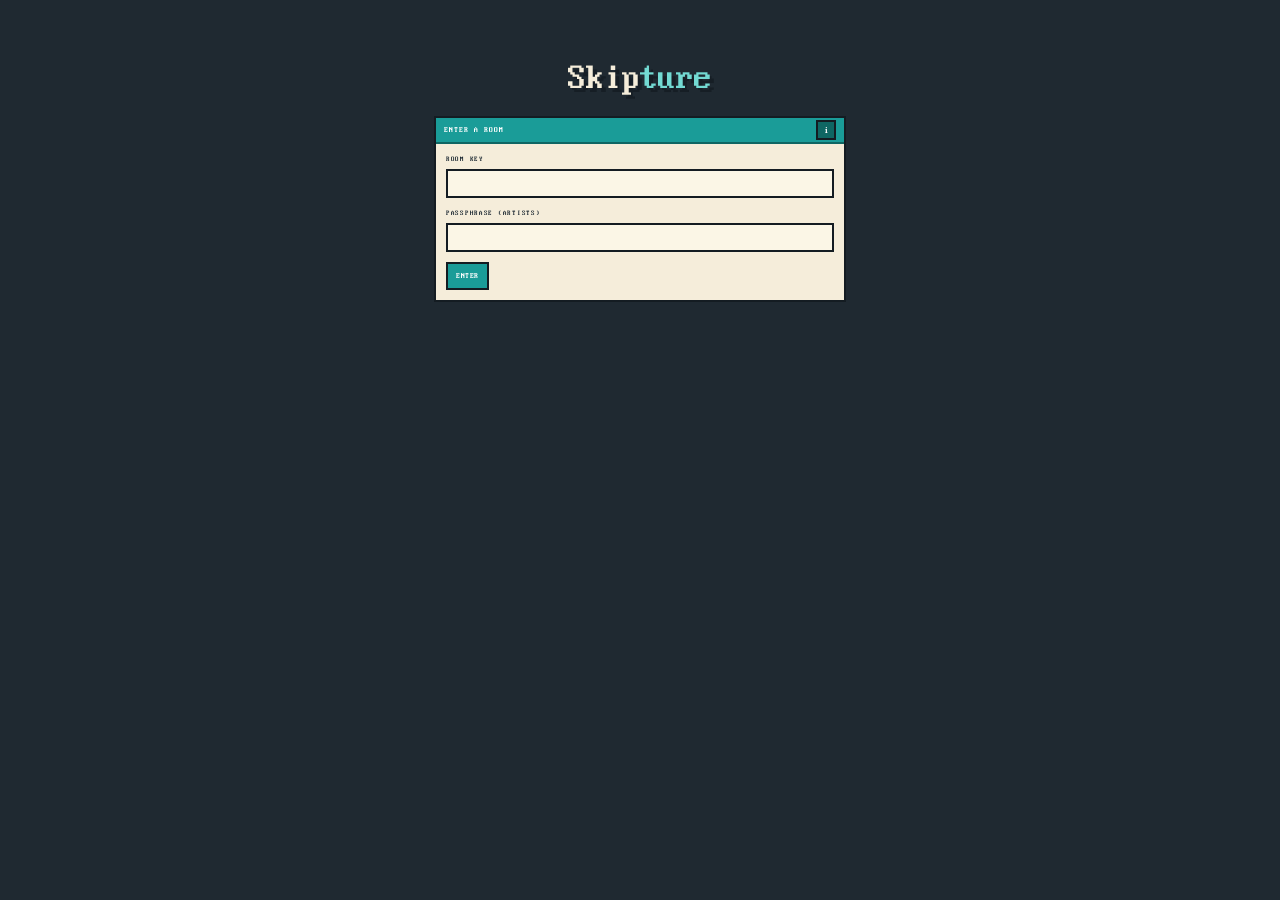
<file: web/index.html>
<!doctype html>
<html lang="en">
<head>
<meta charset="utf-8">
<meta name="viewport" content="width=device-width,initial-scale=1,viewport-fit=cover">
<meta http-equiv="Content-Security-Policy" content="default-src 'self'; img-src 'self' data: blob:; style-src 'self' 'unsafe-inline'; script-src 'self'; connect-src 'self'; font-src 'self'; object-src 'none'; base-uri 'none'; form-action 'none'">
<meta name="color-scheme" content="dark">
<meta name="theme-color" content="#1A9C98">
<meta name="description" content="Skipture keeps sprite and texture libraries in shared rooms, with a single-pixel editor, and tracks how much of each has been redrawn by hand.">
<title>Skipture</title>
<link rel="manifest" href="manifest.webmanifest">
<link rel="icon" href="icon-192.png">
<link rel="apple-touch-icon" href="icon-512.png">
<link rel="stylesheet" href="app.css">
</head>
<body class="gate">
<header class="top"><a class="logo" href="#/">SKIPTURE</a><nav class="tabs2" id="topnav" aria-label="Main"></nav><span class="sp"></span><span id="who"></span></header>
<main class="wrap" id="main"></main>
<div class="flash" id="flash" aria-live="polite"></div>
<nav class="tabbar" id="tabbar" aria-label="Main"></nav>
<script src="core.js"></script>
<script src="lib.js"></script>
<script src="store.js"></script>
<script src="ops.js"></script>
<script src="api.js"></script>
<script src="demo.js"></script>
<script src="editor.js"></script>
<script src="app.js"></script>
</body>
</html>
</file>
<file: web/app.css>
@font-face{font-family:"Pixel";src:url(fonts/pixel-console.woff2) format("woff2");font-weight:400 700;font-display:swap}
:root{
  --bg:#1F2931;--bg2:#27323B;--panel:#2F3B45;--panel2:#364652;--edge:#141C22;--line:#4A5B68;
  --ink:#1F2B34;--cream:#F5EDDA;--cream2:#E9DFC4;--mute:#9FB0BA;--mute2:#6F8290;
  --teal:#1A9C98;--teal-lt:#73DAD3;--teal-dk:#0F6663;
  --hum:#3FB58F;--red:#EFCB6A;--raw:#E9A28A;--emp:#8794A0;
  --px:"Pixel",ui-monospace,monospace;--mono:ui-monospace,"SFMono-Regular",Menlo,Consolas,monospace;
  --topH:34px;--tabH:0px;
}
*{box-sizing:border-box;scrollbar-width:thin;scrollbar-color:#4A5B68 #1F2931}
html{background:var(--bg)}
body{margin:0;min-height:100dvh;background:var(--bg);color:var(--cream);font:13px/1.4 var(--mono);-webkit-text-size-adjust:100%}
a{color:var(--teal-lt)}
button,input,select{font:inherit;color:inherit;border-radius:0}
code{font:inherit;background:rgba(0,0,0,.25);padding:0 4px}
.muted,.dim{color:var(--mute)}.small{font-size:12px}
.sp{flex:1}
.num{font-variant-numeric:tabular-nums}
.nt{clip-path:polygon(2px 0,calc(100% - 2px) 0,calc(100% - 2px) 2px,100% 2px,100% calc(100% - 2px),calc(100% - 2px) calc(100% - 2px),calc(100% - 2px) 100%,2px 100%,2px calc(100% - 2px),0 calc(100% - 2px),0 2px,2px 2px)}

/* ---------- shell ---------- */
.top{position:sticky;top:0;z-index:30;height:var(--topH);background:var(--teal);border-bottom:2px solid var(--teal-dk);display:flex;align-items:center;gap:14px;padding:0 10px;color:#fff}
.logo{font:700 14px/1 var(--px);letter-spacing:.06em;color:#fff;text-decoration:none;text-shadow:2px 2px 0 var(--teal-dk)}
.tabs2{display:flex;gap:2px;height:100%}
.tabs2 a{font:700 10px/1 var(--px);letter-spacing:.08em;text-transform:uppercase;display:flex;align-items:center;padding:0 10px;color:#D8F5F2;border-bottom:3px solid transparent;margin-top:3px;text-decoration:none}
.tabs2 a[aria-current]{color:#fff;border-bottom-color:#fff}
.pill{font:700 9px/1 var(--px);letter-spacing:.08em;text-transform:uppercase;padding:4px 6px;background:var(--cream);color:var(--ink);border:2px solid var(--edge);margin-left:6px}
.pill.artist{background:var(--teal-lt)}.pill.demo{background:var(--red)}
.leave{font:700 9px/1 var(--px);letter-spacing:.08em;text-transform:uppercase;background:var(--teal-dk);color:#D8F5F2;border:2px solid #0A4A48;padding:5px 8px;cursor:pointer;margin-left:8px}
#who{display:flex;align-items:center}
.tabbar{display:none}
.wrap{min-height:calc(100dvh - var(--topH))}
.wrap.plain{max-width:1100px;margin:0 auto;padding:16px 14px 40px}
body.gate .top,body.gate .tabbar{display:none}
.flash{position:fixed;left:50%;transform:translateX(-50%);bottom:calc(var(--tabH) + 14px);z-index:60;max-width:min(92vw,560px)}
.flash .error,.flash .ok{margin:0;box-shadow:3px 3px 0 #000}
.ok{background:#CFE8D7;color:#12301F;border:2px solid #12301F;padding:8px 12px}
.error{background:#F4C2B0;color:#3A140C;border:2px solid #3A140C;padding:8px 12px;margin:0 0 12px}

/* ---------- parts ---------- */
.ic{display:inline-block;width:16px;height:16px;background:currentColor;-webkit-mask-size:contain;mask-size:contain;image-rendering:pixelated;flex:none}
.tbtn,.btn{height:28px;min-width:28px;display:inline-flex;align-items:center;justify-content:center;gap:5px;padding:0 8px;background:var(--panel2);border:2px solid var(--edge);color:var(--cream);font:700 10px/1 var(--px);letter-spacing:.06em;text-transform:uppercase;cursor:pointer;text-decoration:none;white-space:nowrap}
.tbtn:hover,.btn:hover{filter:brightness(1.12)}.tbtn:active,.btn:active{transform:translateY(1px)}
.tbtn.on{background:var(--teal-lt);color:var(--ink)}
.tbtn.pri,.btn{background:var(--teal);color:#fff}
.btn.ghost{background:var(--panel2);color:var(--cream)}
.tbtn.good,.btn.good{background:var(--hum);color:#06261B}
.tbtn.warn,.btn.warn{background:#8A2A1C;color:#fff}
.tbtn.sm,.btn.sm{height:24px;padding:0 6px}
.tbtn[disabled],.btn[disabled]{opacity:.4;cursor:default;filter:none;transform:none}
.sepv{width:2px;height:20px;background:var(--edge);margin:0 3px;flex:none}
.chip{display:inline-block;font:700 9px/1 var(--px);letter-spacing:.06em;text-transform:uppercase;padding:3px 5px;border:2px solid var(--edge);color:var(--ink);white-space:nowrap;background:#EFE6CC}
.chip.humanized{background:var(--hum)}.chip.touched{background:var(--red)}.chip.raw{background:var(--raw)}.chip.empty{background:var(--emp)}
.pip{display:inline-block;width:8px;height:8px;border:1px solid var(--edge);flex:none;background:#EFE6CC}
.pip.humanized{background:var(--hum)}.pip.touched{background:var(--red)}.pip.raw{background:var(--raw)}.pip.empty{background:var(--emp)}
.hbar{display:flex;height:8px;border:2px solid var(--edge);background:var(--bg);min-width:40px}
.hbar.big{height:12px}.hbar i{display:block;height:100%}
.hbar .h{background:var(--hum)}.hbar .u{background:var(--red)}.hbar .r{background:var(--raw)}.hbar .e{background:repeating-linear-gradient(45deg,#56636E 0 2px,#3A4650 2px 4px)}
.lab{font:700 9px/1 var(--px);letter-spacing:.1em;text-transform:uppercase;color:var(--mute)}
.checker{background:conic-gradient(#7E8A93 25%,#919DA6 0 50%,#7E8A93 0 75%,#919DA6 0) 0 0/16px 16px}
.checker.sm{background-size:8px 8px}
img.px,canvas{image-rendering:pixelated;image-rendering:crisp-edges}
img.px{display:block}
.swatch{display:inline-block;width:18px;height:18px;border:2px solid var(--edge);padding:0;cursor:pointer;vertical-align:middle}.swatch.big{width:34px;height:34px;cursor:default}
.swatches{display:flex;flex-wrap:wrap;gap:3px;min-height:18px}
.sw{width:14px;height:14px;border:1px solid var(--edge);display:inline-block}
input,select,textarea{font:inherit;color:var(--ink);background:#FBF6E6;border:2px solid var(--edge);padding:5px 7px;width:100%;margin:4px 0 0;border-radius:0;font-size:13px}
input[type=checkbox],input[type=radio]{width:auto;margin:0;accent-color:var(--teal)}
.f{display:block;margin:0 0 10px;font:700 9px/1.2 var(--px);letter-spacing:.08em;text-transform:uppercase}
.f input,.f select{text-transform:none;letter-spacing:0;font:13px var(--mono)}
.check{display:flex;gap:8px;align-items:center}
.row{display:flex;flex-wrap:wrap;gap:8px;align-items:center;margin-top:8px}
.grid2{display:grid;grid-template-columns:repeat(auto-fit,minmax(150px,1fr));gap:0 12px}
form.danger{margin-top:12px;padding-top:10px;border-top:2px solid #D6CBAE}
ul.plain{margin:6px 0;padding-left:18px}ul.plain li{margin:3px 0;word-break:break-word}

/* cards = cream forms and panels */
.card{position:relative;background:var(--cream);color:var(--ink);border:2px solid var(--edge);margin:0 0 12px}
.card>h3{display:flex;justify-content:space-between;align-items:center;gap:10px;margin:0;height:26px;padding:0 8px;background:var(--teal);color:#fff;font:700 10px/1 var(--px);letter-spacing:.1em;text-transform:uppercase;border-bottom:2px solid var(--teal-dk)}
.card>*:not(h3):not(.infotoggle):not(.callout){margin-left:10px;margin-right:10px}
.card>h3+*,.card>.callout+*{margin-top:10px}
.card>*:last-child{margin-bottom:10px}
.card p{margin:6px 10px}
.card a{color:var(--teal-dk)}.card .muted,.card .dim{color:#5F6E73}
.card .btn.ghost,.card .tbtn{color:var(--cream)}
.card .chip{}
h1{font:700 15px/1.2 var(--px);letter-spacing:.04em;margin:0;color:var(--teal-lt);display:flex;align-items:center;gap:10px}
.pagehead{display:flex;align-items:center;gap:10px;margin:0 0 10px}
.pagehead h1{flex:1;min-width:0;word-break:break-word}
.infotoggle{position:absolute;opacity:0;width:1px;height:1px;pointer-events:none}
.infobtn{flex:none;display:inline-flex;align-items:center;justify-content:center;width:20px;height:20px;font:700 12px/1 var(--px);font-style:normal;text-transform:none;letter-spacing:0;cursor:pointer;background:var(--teal-dk);color:#fff;border:2px solid var(--edge)}
.infotoggle:checked+*+.callout,.infotoggle:checked~.callout{display:block}
.infotoggle:focus-visible~*  .infobtn,.infotoggle:focus-visible+* .infobtn{outline:2px solid var(--teal-lt)}
.callout{display:none;background:#DDF1EE;color:#0E2F2E;border:2px solid var(--teal-dk);padding:8px 10px;margin:8px 10px;font:12px/1.5 var(--mono);text-shadow:none}
.card>.callout{margin:0;border-width:0 0 2px}
.pagehead+.callout,.callout.top{margin:0 0 10px}
.panelh{display:flex;align-items:center;justify-content:space-between;gap:8px;height:24px;padding:0 8px;background:var(--panel2);border-bottom:2px solid var(--edge);font:700 9px/1 var(--px);letter-spacing:.1em;text-transform:uppercase;color:var(--teal-lt)}
.panelh .r{display:flex;align-items:center;gap:6px;color:var(--mute2)}
.statusbar{height:22px;flex:none;background:var(--bg2);border-top:2px solid var(--edge);display:flex;align-items:center;gap:14px;padding:0 10px;font-size:11px;color:var(--mute);overflow:hidden;white-space:nowrap}
.statusbar b{color:var(--cream2);font-weight:400}

/* ---------- tree + content (browse and editor) ---------- */
.shell{display:grid;grid-template-columns:212px minmax(0,1fr);min-height:calc(100dvh - var(--topH))}
.side{background:var(--bg2);border-right:2px solid var(--edge);overflow:auto;position:sticky;top:var(--topH);height:calc(100dvh - var(--topH));display:flex;flex-direction:column}
.side .panelh{position:sticky;top:0;z-index:1}
.app-h{font:700 9px/1 var(--px);letter-spacing:.12em;text-transform:uppercase;color:var(--mute2);padding:10px 8px 4px}
.lib{display:grid;grid-template-columns:1fr auto;gap:2px 6px;padding:5px 8px;border-left:3px solid transparent;font-size:12px;color:var(--cream);text-decoration:none}
.lib:hover{background:var(--panel)}
.lib.cur{background:var(--panel);border-left-color:var(--teal-lt)}
.lib .hbar{grid-column:1/3}.lib .p{color:var(--teal-lt);font-size:11px}
.lib.all{border-bottom:2px solid var(--edge)}
.spr{display:flex;align-items:center;gap:6px;padding:2px 8px 2px 14px;font-size:11px;color:var(--cream2);height:22px;text-decoration:none}
.spr:hover{background:var(--panel)}.spr.cur{background:var(--teal);color:#fff}
.spr .nm{flex:1;white-space:nowrap;overflow:hidden;text-overflow:ellipsis}
.spr img{width:16px;height:16px;object-fit:contain}
.content{min-width:0;padding:12px 14px 40px}
.stats{display:flex;gap:10px;align-items:stretch;margin:0 0 10px;flex-wrap:wrap}
.stat{background:var(--panel);border:2px solid var(--edge);padding:8px 10px;flex:1 1 200px;min-width:0}
.stat .bignum{font:700 24px/1.1 var(--px);color:var(--cream)}.stat .bignum small{font:12px var(--mono);color:var(--mute);margin-left:4px}
.stat.h .bignum{color:var(--hum)}
.stat .hbar{margin-top:6px}
.filters{display:flex;align-items:center;gap:6px;flex-wrap:wrap;margin:0 0 6px}
.f1{font:700 9px/1 var(--px);letter-spacing:.08em;text-transform:uppercase;padding:6px 8px;background:var(--bg2);border:2px solid var(--edge);color:var(--cream2);display:inline-flex;gap:6px;align-items:center;cursor:pointer}
.f1 em{font:400 11px var(--mono);font-style:normal;opacity:.8}
.f1.on{background:var(--teal-lt);color:var(--ink)}
.filters input[type=search]{width:150px;margin:0;padding:4px 7px;background:var(--bg);color:var(--cream);border-color:var(--edge);font-size:12px}
.lh{display:flex;align-items:center;gap:10px;padding:12px 0 6px}
.lh a{font:700 11px/1 var(--px);letter-spacing:.06em;text-transform:uppercase;color:var(--teal-lt);text-decoration:none}
.lh .hbar{width:130px}.lh span{font-size:11px;color:var(--mute)}
.grid{display:grid;grid-template-columns:repeat(auto-fill,72px);gap:6px}
.t{position:relative;width:72px;background:var(--panel);border:2px solid var(--edge);padding:2px 2px 0;text-decoration:none;color:var(--cream)}
.t:hover{border-color:var(--teal-lt)}
.t .th{display:flex;align-items:center;justify-content:center;aspect-ratio:1;width:100%}
.t .th img{width:100%;height:100%;object-fit:contain}
.t .id{font-size:9px;line-height:12px;height:12px;color:var(--mute);white-space:nowrap;overflow:hidden;text-overflow:ellipsis;text-align:center}
.t .pip{position:absolute;left:4px;top:4px;width:9px;height:9px;z-index:1}
[data-f=empty] .t:not(.s-empty),[data-f=raw] .t:not(.s-raw),[data-f=touched] .t:not(.s-touched),[data-f=humanized] .t:not(.s-humanized){display:none}
.t.nomatch{display:none}
.slotform{margin-top:14px}

/* ---------- editor ---------- */
.ed{display:grid;grid-template-columns:212px minmax(0,1fr) 236px;grid-template-rows:minmax(0,1fr);height:calc(100dvh - var(--topH));overflow:hidden}
.ed .side{height:auto;position:static}
.mid{display:flex;flex-direction:column;min-width:0;min-height:0;background:var(--bg);position:relative}
.crumb{padding:6px 10px;display:flex;gap:8px;align-items:center;font-size:12px;background:var(--bg2);border-bottom:2px solid var(--edge);flex:none;min-width:0}
.crumb .lab a{color:var(--mute);text-decoration:none}
.crumb b{font:700 12px/1 var(--px);color:var(--cream);letter-spacing:.04em;white-space:nowrap;overflow:hidden;text-overflow:ellipsis}
.crumb select{width:auto;max-width:48vw;margin:0;padding:3px 5px;display:none;background:var(--panel2);color:var(--cream);border-color:var(--edge);font-size:12px}
.tools{display:flex;align-items:center;gap:3px;padding:6px 8px;background:var(--panel);border-bottom:2px solid var(--edge);flex:none;overflow-x:auto}
.tools .tbtn{flex:none}
.colbtn{padding:0 4px;min-width:0;width:38px;justify-content:space-between}
.colbtn #colsw{display:block;width:16px;height:16px;background:#1A9C98;border:2px solid var(--edge)}
.colbtn:after{content:"";border:4px solid transparent;border-top-color:currentColor;border-bottom-width:0}
.zoomv{width:44px;text-align:center;font-size:11px;flex:none}
.stage{flex:1;min-height:0;overflow:auto;display:flex;padding:12px;background-color:#59666F;touch-action:none}
.stage.checker{background:conic-gradient(#4E5B64 25%,#5A6872 0 50%,#4E5B64 0 75%,#5A6872 0) 0 0/16px 16px}
.stack{position:relative;display:inline-block;line-height:0;margin:auto;box-shadow:0 0 0 2px #161E25,0 0 0 4px var(--line);flex:none}
#cv{display:block;touch-action:none;cursor:crosshair;user-select:none;-webkit-user-select:none}
#grid{position:absolute;left:0;top:0;pointer-events:none}
.locked{background:#FBEFD2;color:#4A3300;border-bottom:2px solid #4A3300;padding:6px 10px;font-size:12px;flex:none}
.colpop{position:absolute;left:8px;top:84px;z-index:25;width:min(250px,calc(100vw - 20px));margin:0;box-shadow:3px 3px 0 var(--edge)}
.colpop[hidden]{display:none}
.wheelwrap{display:flex;justify-content:center;margin:6px 0}
#wheel{touch-action:none;width:208px;height:208px;max-width:100%;image-rendering:auto;cursor:crosshair}
.colrow{display:flex;align-items:center;gap:8px;flex-wrap:nowrap}.colrow input{max-width:120px;margin:0;font-family:var(--mono)}
.colpop .label,.insp .label{font:700 9px/1 var(--px);letter-spacing:.1em;text-transform:uppercase;margin:8px 0 4px;color:#5F6E73}
.insp{background:var(--bg2);border-left:2px solid var(--edge);overflow:auto;display:flex;flex-direction:column;min-height:0}
.sec{border-bottom:2px solid var(--edge)}
.sec .in{padding:8px}
.sec .in .f{color:var(--cream2)}
.sec .in input,.sec .in select{background:#FBF6E6}
.kv{display:grid;grid-template-columns:58px 1fr;gap:3px 6px;font-size:11px}.kv span:nth-child(odd){color:var(--mute2)}
.prevs{display:flex;gap:8px;align-items:flex-end;flex-wrap:wrap}
.pvbox{display:inline-block;border:2px solid var(--edge);line-height:0;max-width:100%;overflow:auto}
.pvbox .label{display:none}
.previews .cap{display:block;font:700 8px/1 var(--px);letter-spacing:.08em;text-transform:uppercase;color:var(--mute2);margin:0 0 3px}
.seg{display:flex;gap:12px;margin:2px 0 8px;font-size:12px}.seg label{display:flex;gap:5px;align-items:center}
.sec .row input[type=text]{width:auto;flex:1 1 80px;margin:0;min-width:0}
.sec .btn,.sec .tbtn{height:26px}
.mobonly{display:none}
.hint{margin-left:auto}

/* ---------- import ---------- */
.dropbox{border:2px dashed var(--teal-dk);padding:18px 12px;text-align:center;background:#FBF6E6;margin:0 10px 10px}.dropbox.over{background:#DDF1EE;border-color:var(--teal)}
.dropbox .big{font:700 11px/1.3 var(--px);letter-spacing:.06em;text-transform:uppercase;color:var(--teal-dk);margin:0 0 8px}
.dropbox input[type=file]{width:auto;background:transparent;border:0;padding:4px 0}
.cols{display:grid;grid-template-columns:repeat(auto-fit,minmax(280px,1fr));gap:0 12px}

/* ---------- gate ---------- */
.gate-box{max-width:440px;margin:0 auto;padding:6vh 14px 20px}
.brandmark{text-align:center;margin:0 0 16px}
.brandmark .mark{font:700 clamp(30px,9vw,46px)/1 var(--px);color:var(--cream);text-shadow:4px 4px 0 #161E25}.brandmark .mark i{color:var(--teal-lt);font-style:normal}

/* ---------- libraries: the ledger ---------- */
.ledger{display:grid;grid-template-columns:minmax(0,1fr) 250px;min-height:calc(100dvh - var(--topH))}
.ledger .main{min-width:0;display:flex;flex-direction:column}
.bulk{position:sticky;top:var(--topH);z-index:20;background:var(--panel);border-bottom:2px solid var(--edge);padding:6px 10px;display:flex;flex-direction:column;gap:6px}
.bulk .line{display:flex;align-items:center;gap:6px;flex-wrap:wrap}
.bulk .cnt{font:700 10px/1 var(--px);letter-spacing:.08em;text-transform:uppercase;color:var(--teal-lt);margin-right:6px;min-width:120px}
.bulk .tag{font:700 8px/1 var(--px);letter-spacing:.1em;text-transform:uppercase;color:var(--mute2)}
.bulk select,.bulk input[type=text]{width:auto;height:26px;margin:0;padding:2px 6px;font-size:11px;background:var(--bg);color:var(--cream);border-color:var(--edge)}
.bulk input[type=text]{width:120px}
.bulk .tbtn{height:26px}
.bulk .grp2{display:flex;align-items:center;gap:6px;flex-wrap:wrap}
.tbl{flex:1;min-width:0}
table.sprites{border-collapse:collapse;width:100%;font-size:11.5px}
table.sprites th{background:var(--panel2);text-align:left;font:700 9px/1 var(--px);letter-spacing:.1em;text-transform:uppercase;color:var(--mute);padding:7px 8px;border-bottom:2px solid var(--edge);z-index:1;white-space:nowrap}
table.sprites td{padding:0 8px;height:28px;border-bottom:1px solid #35434E;white-space:nowrap}
table.sprites tr.grp td{background:var(--bg2);height:32px;border-bottom:2px solid var(--edge)}
.grp .gl{display:flex;align-items:center;gap:8px}
.grp .gl a{font:700 10px/1 var(--px);letter-spacing:.06em;text-transform:uppercase;color:var(--teal-lt);text-decoration:none}
.grp .gl .hbar{width:90px}.grp .gl i.m{font-style:normal;color:var(--mute);font-size:11px}
.grp .tog{background:none;border:0;color:var(--mute2);cursor:pointer;padding:0 2px}
.libmgr .pill{margin:0}
table.sprites tr.lr{cursor:pointer}
table.sprites tr.lr:hover td{background:#33424D}
table.sprites tr.lr.sel td{background:#244C52}
table.sprites tr.lr.cur td{box-shadow:inset 3px 0 0 var(--teal-lt)}
table.sprites td img{width:22px;height:22px;object-fit:contain;vertical-align:middle}
table.sprites td.mu{color:var(--mute)}
table.sprites td.c{width:24px;padding-right:0}
table.sprites input[type=checkbox]{width:13px;height:13px}
tbody.col .lr,tbody.col .editrow{display:none}
tr.editrow td{background:var(--panel);height:auto;padding:8px 10px;white-space:normal}
tr.editrow form{display:flex;gap:8px;align-items:flex-end;flex-wrap:wrap}
tr.editrow .f{margin:0;flex:1 1 140px;color:var(--cream2)}
.peek{background:var(--bg2);border-left:2px solid var(--edge);position:sticky;top:var(--topH);height:calc(100dvh - var(--topH));overflow:auto}
.peek .in{padding:10px;display:flex;flex-direction:column;gap:9px}
.peek .big{align-self:center;padding:10px;border:2px solid var(--edge)}
.peek .big img{width:128px;height:128px;object-fit:contain}
.keys{display:grid;grid-template-columns:auto 1fr;gap:4px 8px;font-size:11px;color:var(--mute)}
.kbd{font:10px/1 var(--mono);padding:2px 5px;border:1px solid var(--line);color:var(--mute);background:var(--bg2)}
.roomcard{margin:14px}

/* ---------- phones and narrow windows ---------- */
@media (max-width:899px){
  :root{--tabH:44px}
  body{padding-bottom:var(--tabH)}
  .tabs2{display:none}
  .tabbar{display:flex;position:fixed;left:0;right:0;bottom:0;z-index:40;height:var(--tabH);background:var(--teal);border-top:2px solid var(--teal-dk);padding-bottom:env(safe-area-inset-bottom);box-sizing:content-box}
  .tabbar a{flex:1;display:flex;flex-direction:column;align-items:center;justify-content:center;gap:3px;font:700 8px/1 var(--px);letter-spacing:.06em;text-transform:uppercase;color:#CFF3F0;text-decoration:none}
  .tabbar a[aria-current]{background:var(--teal-dk);color:#fff}
  .tabbar .ic{width:14px;height:14px}
  .shell{grid-template-columns:1fr}.shell>.side{display:none}
  .content{padding:8px 8px 20px}
  .grid{grid-template-columns:repeat(4,1fr);gap:5px}.t{width:auto}
  .stat{flex-basis:140px}
  .filters input[type=search]{flex:1;min-width:90px}
  .ed{grid-template-columns:1fr;height:calc(100dvh - var(--topH) - var(--tabH))}
  .ed>.side{display:none}
  .tools{flex-wrap:wrap;overflow:visible;row-gap:4px}.tools .sp{display:none}
  .grp .gl{flex-wrap:wrap}table.sprites tr.grp td{white-space:normal}
  .crumb select{display:block;flex:1;min-width:0}.crumb .full{display:none}
  .mobonly{display:inline-flex}
  .insp{position:fixed;left:0;right:0;bottom:calc(var(--tabH) + env(safe-area-inset-bottom));max-height:62vh;z-index:35;border-top:2px solid var(--teal);display:none}
  .ed.sheet .insp{display:flex}
  .statusbar .hint{display:none}
  .ledger{grid-template-columns:1fr}
  .peek{display:none;position:fixed;left:0;right:0;bottom:calc(var(--tabH) + env(safe-area-inset-bottom));top:auto;height:auto;max-height:55vh;z-index:35;border-left:0;border-top:2px solid var(--teal)}
  .peek.on{display:block}
  .peek .keys,.peek .lab.k{display:none}
  .peek .big img{width:64px;height:64px}.peek .in{flex-direction:row;flex-wrap:wrap;align-items:center}
  table.sprites .hide-m{display:none}
  .bulk .fields{display:none}.bulk.open .fields{display:flex}
  .bulk .moreb{display:inline-flex}
  .wrap.plain{padding:10px 8px 30px}
}
@media (min-width:900px){.bulk .moreb{display:none}}
@media (max-width:1099px) and (min-width:900px){.ed{grid-template-columns:180px minmax(0,1fr) 220px}.shell{grid-template-columns:180px minmax(0,1fr)}.ledger{grid-template-columns:minmax(0,1fr)}.peek{display:none}.peek.on{display:block;position:fixed;right:0;top:var(--topH);bottom:0;width:250px;height:auto;z-index:35}}
[hidden]{display:none!important}
</file>
